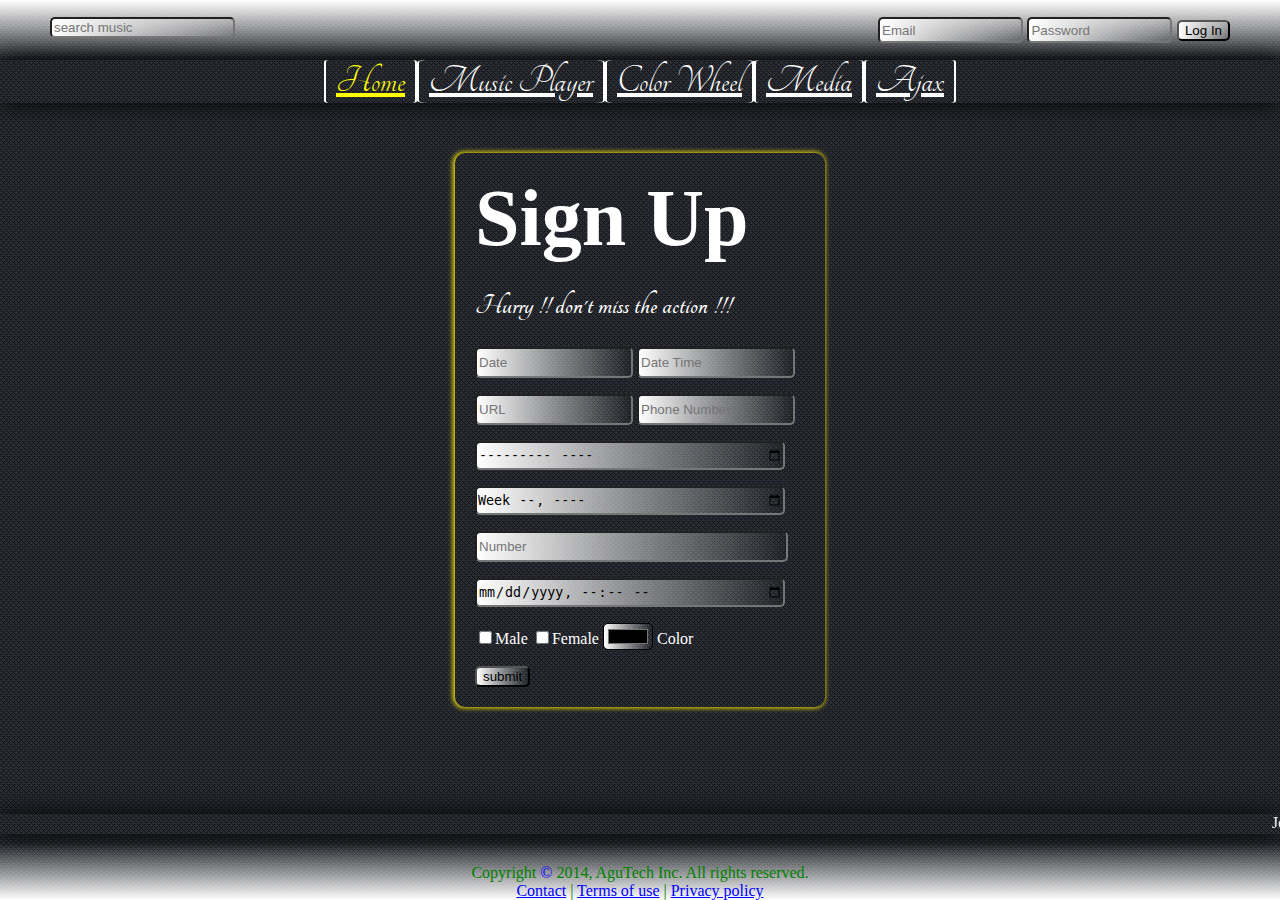
<file: index.html>
<!DOCTYPE html>
<html lang="en" xmlns="http://www.w3.org/1999/html">
    <head>
        <title>Praiz</title>
        <link rel="stylesheet" href="css/mystyle.css">
        <link href="css/animate.min.css" rel="stylesheet">
        <link rel="stylesheet" type="text/css" href="http://fonts.googleapis.com/css?family=Tangerine&effect=3d">
        <link rel="short icon" href="images/music/unnamed.ico"/>
        <meta name="viewport" content="width=device-width, initial-scale=1, user-scalable=no">
    </head>
   <body  >

<div id="container">
         <div id="header">
             <label><input id="search" class="animated lightSpeedIn" type="search" name="search" placeholder="search music" size="20"></label>
             <form id="sign_in" name="signing_in" onsubmit="return validateForm()" method="post" action="music.html" class="animated bounceInLeft">
                 <label class="input3"><input type="email" size="15" name="email" placeholder="Email"></label>
                 <label class="input3"><input type="password" size="15" name="password" placeholder="Password"></label>
                 <input type="submit" value="Log In">
             </form>

         </div>

         <nav id="navigation"><a href="index.html" id="link1">Home</a><a href="music.html">Music Player</a><a href="wheel.html">Color Wheel</a><a href="media.html">Media</a><a href='ajaxrequest.html'>Ajax</a></nav>

         <form id="sign_up" onsubmit="return validateSignup()" class="animated bounceInDown" action="wheel.html"  method="post" name="signing_up">

              <h1 class="font-effect-3d">Sign Up</h1>
              <h2>Hurry !! don't miss the action !!!</h2>


              <p class="form">
                  <label class="input1"><input type="text" name="date" placeholder="Date"/></label>
                  <label class="input1"><input type="datetime"  name="datetime" placeholder="Date Time"/></label>
              </p>
              <p class="form">
                  <label class="input1"><input type="url" name="url" placeholder="URL"/></label>
                  <label class="input1"><input type="tel" name="phone"  placeholder="Phone Number"/></label>
              </p>
              <p class="form">
                  <label class="input2"><input type="month" name="month" placeholder="month"/></label>
              </p>
             <p class="form">
                 <label class="input2"><input type="week" name="week" placeholder="Week"/></label>
             </p>
             <p class="form">
                 <label class="input2"><input type="number" name="number" placeholder="Number" min="1900" max="'2014"/></label>
             </p>
              <p class="form">
                  <label class="input2"><input type="datetime-local" name="datetimelocal" placeholder="Datetime-local"/></label>
              </p>
               <p id="checkbox">
                   <label><input type="checkbox"/>Male <input type="checkbox">Female <input type="color"> Color</label>
               </p>

                 <input type="submit" value="submit">
           </form>

</div>

<div id="border"><marquee scrollamount="1.5">Jesus Is Lord of All</marquee></div>

<div id="footer">
        <div class="footer">Copyright <span>&copy</span> 2014, AguTech Inc. All rights reserved.</div>
        <div class="footer2"><span>Contact</span> | <span>Terms of use</span> | <span>Privacy policy</span></div>
</div>
    <!--<div id="column2">-->

                <!--<nav><a href="music.html"><button><h3>Link to Media Player</h3></button></a> <br><br><a href="wheel.html"><button><h3>Link to Color Wheel</h3></button></a></nav>-->

    <!--</div>-->

<script src="https://ajax.googleapis.com/ajax/libs/jquery/1.11.1/jquery.min.js"></script>
<script>
    var validateEmail;
    var validatePassword;
    var validateDate;
    var validateDatetime;
    var validateUrl;
    var validatePhone;
    var validateMonth;
    var validateWeek;
    var validateNumber;
    var validateDatetimelocal;

    function validateForm(){
        validatePassword=document.forms["signing_in"]["password"].value;
        if(validatePassword == null || validatePassword==""){
            alert("Password field must not be left empty");
            return false;
        }

        validateEmail =document.forms["signing_in"]["email"].value;
        var at_position=validateEmail.indexOf("@");
        var dot_position=validateEmail.lastIndexOf(".");

        if(at_position<1 || dot_position < at_position+2 || dot_position+2 >= validate.length){
            alert("Invalid email address");
            return false;
        }
    }


     function validateSignup(){

         validateDate=document.forms["signing_up"]["date"].value;
         if(validateDate==null||validateDate==""){
             alert("Date field must not be left empty");
             return false;
         }

         validateDatetime=document.forms["signing_up"]["datetime"].value;
         if(validateDatetime==null || validateDatetime==""){
             alert("Datetime field must not be left empty");
             return false;
         }

         validateUrl=document.forms["signing_up"]["url"].value;
         if(validateUrl==null || validateUrl==""){
             alert("Url field must not be left empty");
             return false;
         }

         validatePhone=document.forms["signing_up"]["phone"].value;
         if(validatePhone==null || validatePhone==""){
             alert("phone field must not be left empty");
             return false;
         }

         validateMonth=document.forms["signing_up"]["month"].value;
         if(validateMonth==null || validateMonth==""){
             alert("Month field must not be left empty");
             return false;
         }
         validateWeek=document.forms["signing_up"]["week"].value;
         if(validateWeek==null || validateWeek==""){
             alert("Week field must not be left empty");
             return false;
         }

         validateNumber=document.forms["signing_up"]["number"];
         if(validateNumber==null || validateNumber==""){
          alert("Number field must not be left empty");
         return false;
         }

         validateDatetimelocal=document.forms["signing_up"]["datetimelocal"].value;
         if(validateDatetimelocal==null || validateDatetimelocal==""){
             alert("Date-time-local must be filled");
             return false;
         }
     }
</script>
     </body>
</html>
</file>
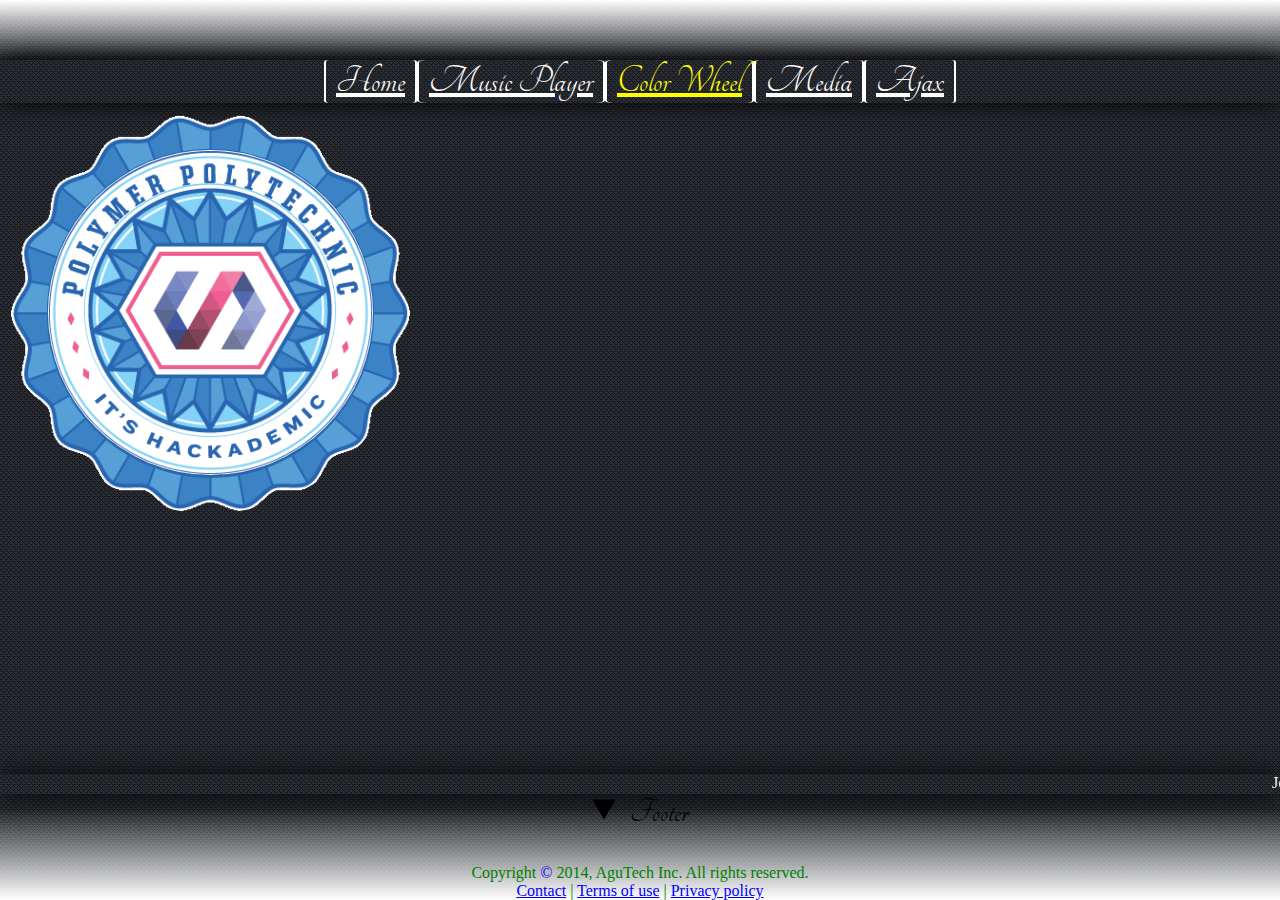
<file: wheel.html>
<!--Html 5-->
<!DOCTYPE html>
<html>
<head>

    <title>Wheel</title>

    <meta charset="utf-8">
    <meta http-equiv="X-UA-Compatible" content="chrome=1">
    <meta name="viewport" content="width=device-width, initial-scale=1.0, minimal-ui">

    <link rel="stylesheet" href="css/wheel.css">
    <link rel="stylesheet" href="css/animate.min.css">
    <link rel="shortcut icon" href="./images/music/unnamed.ico">
    <link rel="stylesheet" type="text/css" href="http://fonts.googleapis.com/css?family=Tangerine&effect=3d">

    <script type="text/javascript" src="Javascript/jquery-1.11.1.js"></script>
    <script type="text/javascript" src="Javascript/wheel.js"></script>
    <script type="text/javascript" src="Javascript/jquery-ui.min.js"></script>


</head>
<!--Body Begin-->
<body>
<div id="container">
<div id="header"></div>

<nav id="navigation"><a href="index.html" >Home</a><a href="music.html">Music Player</a><a href="wheel.html" id="link1">Color Wheel</a><a href="media.html">Media</a><a href='ajaxrequest.html'>Ajax</a></nav>

<div id="wrapper" onload="spin()" class="ui-widget-content">
    <div><img id="wheel5"  src="./images/wheel/badge5.png"/></div>
    <div><img id="wheel4"  src="./images/wheel/badge4.png"/></div>
    <div><img id="wheel3"  src="./images/wheel/badge6.png"/></div>
    <!--<div><img id="wheel2"  src="./images/wheel/badge2.png"/></div>-->
    <!--<div><img id="wheel1"  src="./images/wheel/badge1.png"/></div>-->
</div>

</div>
<div id="border"><marquee scrollamount="1.5">Jesus Is Lord of All</marquee></div>
<div id="footer">
    <details open><summary>Footer</summary>
    <div class="footer">Copyright <span>&copy</span> 2014, AguTech Inc. All rights reserved.</div>
    <div class="footer2"><span>Contact</span> | <span>Terms of use</span> | <span>Privacy policy</span></div>
    </details>
</div>
</body>
</html>
</file>
<file: css/mystyle.css>
body {margin:0;
     padding:0;
     background:url(../images/index/dark09.png) ;
     width: 100%;
     height:100%;
     display: flex;
     min-height: 100vh;
     flex-direction: column;
     bottom:0;
     overflow-x:hidden;
     overflow-y:scroll}

#container{flex: 1}

table{display: flex; flex-shrink: 1}

#header {width:100% ;height:60px;
         top:0;
        background: -moz-linear-gradient(top, rgba(255,255,255,1) 0%, rgba(255,255,255,0) 100%); /* FF3.6+ */
        background: -webkit-gradient(linear, left top, left bottom, color-stop(0%,rgba(255,255,255,1)), color-stop(100%,rgba(255,255,255,0))); /* Chrome,Safari4+ */
        /*position:relative;*/

       }

#sign_in { padding-top: 17px;font-family:sans-serif; right: 50px; position: absolute}



/*main{height:100%; padding:0; margin:0;position: static}*/

button{box-shadow:1px 1px  black ; padding:0; border-radius: 5px;background: -moz-linear-gradient(top, rgba(157,213,58,1) 0%, rgba(161,213,79,1) 50%, rgba(128,194,23,1) 51%, rgba(124,188,10,1) 100%); /* FF3.6+ */
       background: -webkit-gradient(linear, left top, left bottom, color-stop(0%,rgba(157,213,58,1)), color-stop(50%,rgba(161,213,79,1)), color-stop(51%,rgba(128,194,23,1)), color-stop(100%,rgba(124,188,10,1))); /* Chrome,Safari4+ */ ;
      }

#sign_up{margin:50px auto;
        border-radius: 10px 10px 10px 10px;
        -moz-border-radius: 10px 10px 10px 10px;
        -webkit-border-radius: 10px 10px 10px 10px;
        border: 0px solid #000000;
         width: 330px;
        -webkit-box-shadow: -1px 0px 5px 1px rgba(245,226,12,1);
        -moz-box-shadow: -1px 0px 5px 1px rgba(245,226,12,1);
        box-shadow: -1px 0px 5px 1px rgba(245,226,12,1);

        padding: 20px;
       }

.form{right: 50px; }

#checkbox{color:white}


header input{
            background: -moz-linear-gradient(top, rgba(230,240,163,1) 0%, rgba(219,240,67,1) 100%); /* FF3.6+ */
            background: -webkit-gradient(linear, left top, left bottom, color-stop(0%,rgba(230,240,163,1)), color-stop(100%,rgba(219,240,67,1))); /* Chrome,Safari4+ */
            border-radius: 20%;

            }

div input{background: -moz-linear-gradient(left, rgba(255,255,255,1) 0%, rgba(246,246,246,0.53) 47%, rgba(237,237,237,0) 100%);
    background: -webkit-gradient(left top, right top, color-stop(0%, rgba(255,255,255,1)), color-stop(47%, rgba(246,246,246,0.53)), color-stop(100%, rgba(237,237,237,0)));
    background: -webkit-linear-gradient(left, rgba(255,255,255,1) 0%, rgba(246,246,246,0.53) 47%, rgba(237,237,237,0) 100%);
          border-radius: 5px;
         }

 h1{color:white ; margin: 0 !important;font-size: 80px;}

 h3{color: white;font-family:garigarikataw ;font-size: 25px; font-style: oblique}

 h2{color: white;font-family:"Tangerine",serif; font-size: 30px}

#footer {padding-top: 10px;
        background: -moz-linear-gradient(top, rgba(255,255,255,0) 14%, rgba(255,255,255,0.99) 99%, rgba(255,255,255,1) 100%);
        background: -webkit-gradient(linear, left top, left bottom, color-stop(14%,rgba(255,255,255,0)), color-stop(99%,rgba(255,255,255,0.99)), color-stop(100%,rgba(255,255,255,1)));
        background: -webkit-linear-gradient(top, rgba(255,255,255,0) 14%,rgba(255,255,255,0.99) 99%,rgba(255,255,255,1) 100%);
        text-align: center;
        bottom: 0;
        position:relative;
        clear:both;
      }

span{color:blue;}

.input1 input{width: 150px; height: 25px}

.input2 input{width: 305px; height: 25px}

.input3 input{height: 20px}

.footer{color:green; bottom: 0 !important;margin-top: 20px;position: static}

.footer2{color:green;bottom: 0; }

div.footer2 span {text-decoration: underline}

#search{ margin-top: 17px;margin-left: 50px; position: absolute}


#column2{width:700px; height: 100% ;border-radius: 25%; margin: 200px auto;}


#column2 button{height: 100px;background: rgb(30,87,153); /* Old browsers */
    background: -moz-linear-gradient(top, rgba(30,87,153,1) 0%, rgba(41,137,216,1) 50%, rgba(32,124,202,1) 51%, rgba(125,185,232,1) 100%); /* FF3.6+ */
    background: -webkit-gradient(linear, left top, left bottom, color-stop(0%,rgba(30,87,153,1)), color-stop(50%,rgba(41,137,216,1)), color-stop(51%,rgba(32,124,202,1)), color-stop(100%,rgba(125,185,232,1))); /* Chrome,Safari4+ */
    background: -webkit-linear-gradient(top, rgba(30,87,153,1) 0%,rgba(41,137,216,1) 50%,rgba(32,124,202,1) 51%,rgba(125,185,232,1) 100%); /* Chrome10+,Safari5.1+ */
    position: relative}

#submit{float:left}

video{float:left; width: 700px; height: 600px; margin-left: 50px}

@font-face {
    font-family: garigarikataw;
    src: url(../fonts/Fragmentcore.otf);
}

#column2 a{font-family: garigarikataw}

/************************************************ MEDIA QUERIES *******************************************************/
@media only screen and (min-height: 800px) {
       #container {
            height:858px;

        }
}

@media only screen and (max-width:480px){

}


/* Smartphones (portrait and landscape) ----------- */
@media only screen
and (min-width : 320px)
and (max-width : 480px) {
    /* Styles */
    .input1 input{width: 120px; height: 15px}

    .input2 input{width: 248px; height: 15px}

    .input3 input{height: 15px; width:120px}

    #search{ margin-top: 50px;align-content: center; position: absolute;width:120px; height: 20px}

    video{display:none;width: 300px;height: 200px; align-items: center}

    #sign_up{height: 490px; align-content: center}

    body{background: darkslateblue;width: 320px}

    .form{align-content: center}

    #header{width: 400px}
}

#navigation {color: white;
    text-align: center;
    -webkit-box-shadow: 0px 0px 25px 0px rgba(0,0,0,1);
    -moz-box-shadow: 0px 00px 25px 0px rgba(0,0,0,1);
    box-shadow: 0px 0px 25px 0px rgba(0,0,0,1);
    width: 100%;

}



a{ font-family:"Tangerine",serif;
    color: white;margin-left: auto;margin-right: auto;
    font-size: 40px;border-left: 2px solid white;
    text-align: center;padding-left: 10px;padding-right: 10px;
    text-decoration: underline;border-right: 2px solid white;
    border-radius:5%
}

a:active{color: yellow}

#link1{color: yellow}

#horizontal{margin-top: 0}

#border{clear:both;
    -webkit-box-shadow: 0px 0px 25px 0px rgba(0,0,0,1);
    -moz-box-shadow: 0px 00px 25px 0px rgba(0,0,0,1);
    box-shadow: 0px 0px 25px 0px rgba(0,0,0,1);
    height: 20px;color: white;
}
#basketball{width:100px; height: 100px; position: absolute; left: 100px; margin-top:200px }

/*#basketball {*/
    /*-webkit-animation: mybounce 2s infinite; *//* Chrome, Safari, Opera */
    /*animation: mybounce 2s infinite;*/
/*}*/

/* Chrome, Safari, Opera */
/*@-webkit-keyframes mybounce {*/
    /*0% {left: 100px; margin-top:210px;transform:rotate(0deg)}*/
    /*5% {left: 100px; margin-top:220px;transform:rotate(18deg)}*/
    /*10% {left: 100px; margin-top:230px;transform:rotate(36deg)}*/
    /*15% {left: 100px; margin-top:240px;transform:rotate(54deg)}*/
    /*20% {left: 100px; margin-top:250px;transform:rotate(72deg)}*/
    /*25% {left: 100px; margin-top:260px;transform:rotate(90deg)}*/
    /*30% {left: 100px; margin-top:270px;transform:rotate(108deg)}*/
    /*35% {left: 100px; margin-top:280px;transform:rotate(126deg)}*/
    /*40% {left: 100px; margin-top:290px;transform:rotate(144deg)}*/
    /*45% {left: 100px; margin-top:300px;transform:rotate(162deg)}*/
    /*50% {left: 100px; margin-top:310px;transform:rotate(180deg)}*/
    /*55% {left: 100px; margin-top:310px;transform:rotate(216deg)}*/
    /*60% {left: 100px; margin-top:300px;transform:rotate(234deg)}*/
    /*65% {left: 100px; margin-top:290px;transform:rotate(252deg)}*/
    /*70% {left: 100px; margin-top:280px;transform:rotate(270deg)}*/
    /*75% {left: 100px; margin-top:270px;transform:rotate(288deg)}*/
    /*80% {left: 100px; margin-top:260px;transform:rotate(306deg)}*/
    /*85% {left: 100px; margin-top:250px;transform:rotate(324deg)}*/
    /*90% {left: 100px; margin-top:240px;transform:rotate(342deg)}*/
    /*95% {left: 100px; margin-top:230px;transform:rotate(350deg)}*/
    /*100% {left: 100px; margin-top:220px;transform:rotate(360deg)}*/


/*}*/

/* Standard syntax */
/*@keyframes mybounce {*/

    /*0% {left: 100px; margin-top:210px;transform:rotate(5deg)}*/
    /*5% {left: 100px; margin-top:220px;transform:rotate(10deg)}*/
    /*10% {left: 100px; margin-top:230px;transform:rotate(15deg)}*/
    /*15% {left: 100px; margin-top:240px;transform:rotate(20deg)}*/
    /*20% {left: 100px; margin-top:250px;transform:rotate(25deg)}*/
    /*25% {left: 100px; margin-top:260px;transform:rotate(30deg)}*/
    /*30% {left: 100px; margin-top:270px;transform:rotate(35deg)}*/
    /*35% {left: 100px; margin-top:280px;transform:rotate(40deg)}*/
    /*40% {left: 100px; margin-top:290px;transform:rotate(45deg)}*/
    /*45% {left: 100px; margin-top:300px;transform:rotate(50deg)}*/
    /*50% {left: 100px; margin-top:310px;transform:rotate(55deg)}*/
    /*55% {left: 100px; margin-top:310px;transform:rotate(60deg)}*/
    /*60% {left: 100px; margin-top:300px;transform:rotate(65deg)}*/
    /*65% {left: 100px; margin-top:290px;transform:rotate(70deg)}*/
    /*70% {left: 100px; margin-top:280px;transform:rotate(75deg)}*/
    /*75% {left: 100px; margin-top:270px;transform:rotate(80deg)}*/
    /*80% {left: 100px; margin-top:260px;transform:rotate(85deg)}*/
    /*85% {left: 100px; margin-top:250px;transform:rotate(90deg)}*/
    /*90% {left: 100px; margin-top:240px;transform:rotate(95deg)}*/
    /*95% {left: 100px; margin-top:230px;transform:rotate(100deg)}*/
    /*100% {left: 100px; margin-top:220px;transform:rotate(105deg)}*/




/*}*/
</file>
<file: css/wheel.css>
body{margin: 0; background:url(../images/index/dark09.png);
    display: flex;
    min-height: 100vh;
    flex-direction: column;
    }

#container{flex:1;}

#header {width:100% ;height:60px;
    background: -moz-linear-gradient(top, rgba(255,255,255,1) 0%, rgba(255,255,255,0) 100%); /* FF3.6+ */
    background: -webkit-gradient(linear, left top, left bottom, color-stop(0%,rgba(255,255,255,1)), color-stop(100%,rgba(255,255,255,0))); /* Chrome,Safari4+ */
    /*position:relative;*/

       }

/*#wrapper{border-radius: 50%;*/
           /*-webkit-box-shadow: 0px 1px 5px 2px rgba(255,255,255,0.75);*/
           /*-moz-box-shadow: 0px 1px 5px 2px rgba(255,255,255,0.75);*/
           /*box-shadow: 0px 1px 5px 2px rgba(255,255,255,0.75);*/
           /*width: 420px; height: 420px;*/
           /*margin: 5px auto;*/
          /*margin: 50px auto;*/
    /*background: white;*/

          /*}*/

#wheel1{margin-left: 170px;margin-top: 170px; position:absolute;width: 80px;height: 80px;border-radius: 50%;
        transition: width 1s, height 1s, transform 16s;
        transform: rotate(0deg);
        -webkit-box-shadow: 0px 1px 5px 3px rgba(0,0,0,0.75);
        -moz-box-shadow: 0px 1px 5px 3px rgba(0,0,0,0.75);
        box-shadow: 0px 1px 5px 3px rgba(0,0,0,0.75);
}

#wheel2{margin-left: 151px ;margin-top: 151px; position:absolute;width: 120px;height: 120px;border-radius: 50%;
        transition: width 1s, height 1s, transform 17s;
        transform: rotate(0deg);
        -webkit-box-shadow: 0px 1px 5px 3px rgba(0,0,0,0.75);
        -moz-box-shadow: 0px 1px 5px 3px rgba(0,0,0,0.75);
        box-shadow: 0px 1px 5px 3px rgba(0,0,0,0.75);

}

#wheel3{margin-left: 82px ;margin-top: 80px; position:absolute;width: 255px;height: 255px;border-radius: 50%;
        transition: width 1s, height 1s, transform 26s;
        transform: rotate(0deg);
       /*-webkit-box-shadow: 0px 1px 5px 3px rgba(0,0,0,0.75);*/
       /*-moz-box-shadow: 0px 1px 5px 3px rgba(0,0,0,0.75);*/
        /*box-shadow: 0px 1px 5px 3px rgba(0,0,0,0.75);*/
       }

#wheel4{margin-left: 48px ;margin-top: 47px; position:absolute;width: 325px;height: 325px;border-radius: 50%;
        transition: width 1s, height 1s, transform 24s;
        transform: rotate(0deg);
        /*-webkit-box-shadow: 0px 1px 5px 3px rgba(0,0,0,0.75);*/
        /*-moz-box-shadow: 0px 1px 5px 3px rgba(0,0,0,0.75);*/
        /*box-shadow: 0px 1px 5px 3px rgba(0,0,0,0.75);*/
      }

#wheel5{margin: 10px; position:absolute;width: 400px;height: 400px;border-radius: 50%;
       transition: width 1s, height 1s, transform 20s;
       transform: rotate(0deg);
       /*-webkit-box-shadow: 0px 1px 5px 3px rgba(0,0,0,0.75);*/
       /*-moz-box-shadow: 0px 1px 5px 3px rgba(0,0,0,0.75);*/
       /*box-shadow: 0px 1px 5px 3px rgba(0,0,0,0.75);*/
      }

img{
    -webkit-border-radius: 50%;
    margin: 10px ;
    width: 600px;
    height: 600px;
  }

#footer {
    background: -moz-linear-gradient(top, rgba(255,255,255,0) 14%, rgba(255,255,255,0.99) 99%, rgba(255,255,255,1) 100%);
    background: -webkit-gradient(linear, left top, left bottom, color-stop(14%,rgba(255,255,255,0)), color-stop(99%,rgba(255,255,255,0.99)), color-stop(100%,rgba(255,255,255,1)));
    background: -webkit-linear-gradient(top, rgba(255,255,255,0) 14%,rgba(255,255,255,0.99) 99%,rgba(255,255,255,1) 100%);
    text-align: center;
    bottom: 0;
    position:relative;
    width: 100%;
    clear:both;
    order: 2;
    align-self: flex-end;
    flex-wrap: wrap;
}

.footer{color:green; margin-bottom: 0 !important;padding-top: 32px}

.footer2{color:green; }

div.footer2 span {text-decoration: underline}

span{color:blue;}


summary{font-family:"Tangerine",serif; font-size: 35px}

#navigation {color: white;
    text-align: center;
    -webkit-box-shadow: 0px 0px 25px 0px rgba(0,0,0,1);
    -moz-box-shadow: 0px 00px 25px 0px rgba(0,0,0,1);
    box-shadow: 0px 0px 25px 0px rgba(0,0,0,1);
    width: 100%;
}


a{ font-family:"Tangerine",serif;
    color: white;margin-left: auto;margin-right: auto;
    font-size: 40px;border-left: 2px solid white;
    text-align: center;padding-left: 10px;padding-right: 10px;
    text-decoration: underline;border-right: 2px solid white;
    border-radius:5%
}

a:active{color:yellow}

#link1{color: yellow}

#border{clear:both;
    -webkit-box-shadow: 0px 0px 25px 0px rgba(0,0,0,1);
    -moz-box-shadow: 0px 00px 25px 0px rgba(0,0,0,1);
    box-shadow: 0px 0px 25px 0px rgba(0,0,0,1);
    height: 20px;color: white;
}


input{margin: 0 auto}
</file>
